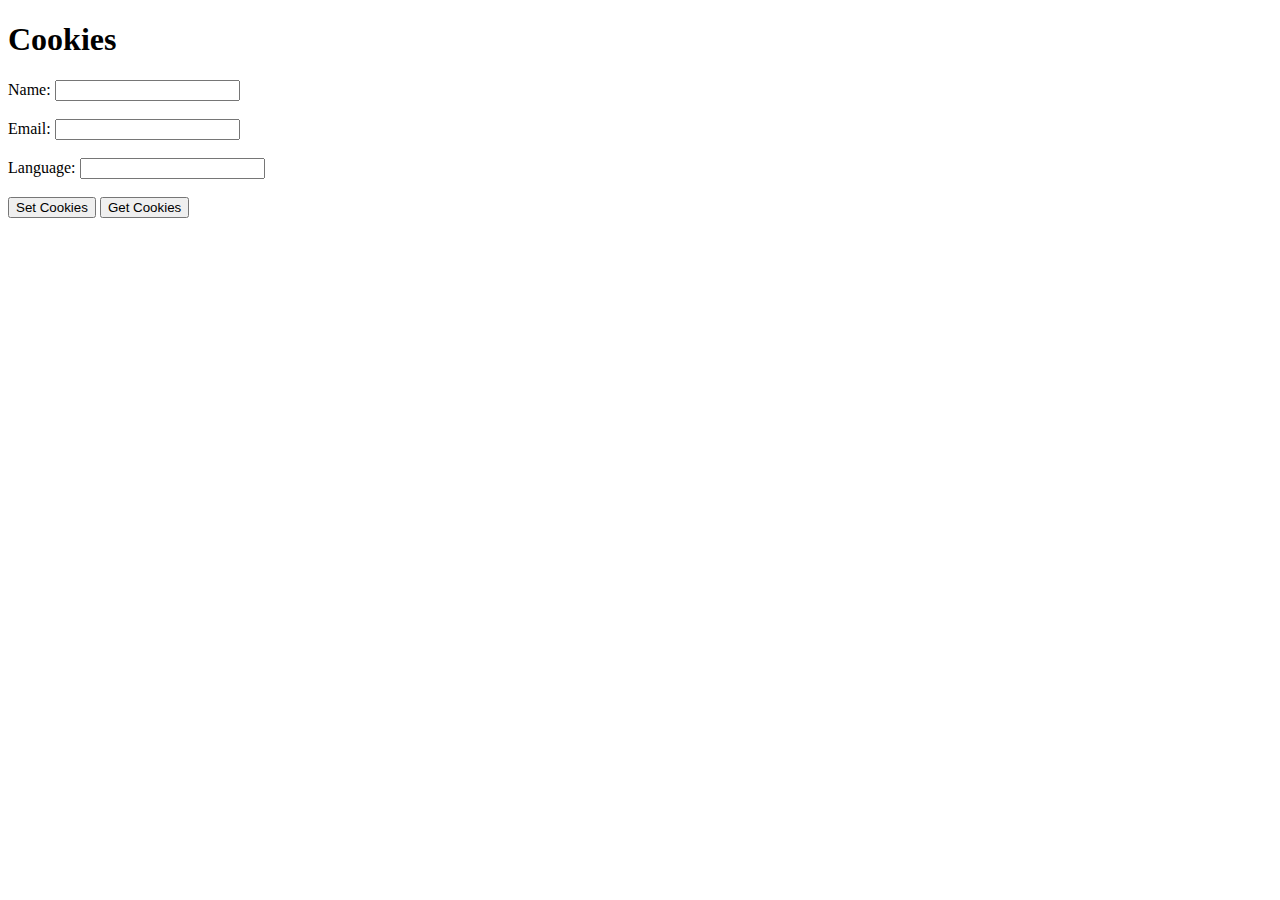
<file: cookiesBasicProject/index.html>
<!DOCTYPE html>
<html lang="en">
<head>
    <meta charset="UTF-8">
    <meta name="viewport" content="width=device-width, initial-scale=1.0">
    <title>Cookie</title>
</head>
<body>
    <h1>Cookies</h1>
    <form action="" name="myForm" method="POST"></form>
      Name: <input type="text" name="name" value=""> <Br></Br>
      Email: <input type="email" name="email" value=""> <br><br>
      Language: <input type="text" name="lang"> <br><br>
      <input type="button" value="Set Cookies" name="set" onclick="setcookie()">
      <input type="button" value="Get Cookies" name="get" onclick="getcookie()">
    </form>
    <script>
      function setcookie(){
        document.cookies = "name=" + document.myForm.name.value;
        document.cookies = "email=" + document.myForm.email.value;
        document.cookies = "language=" + document.myForm.lang.value;
    }
    //name=rahul; email=rahul@gmail.com; language=hindi

    function getcookie(){
        let cookiesArray = document.cookie.split(";");
        for(let i = 0; i < cookiesArray.length; i++){
           let valueArray = cookiesArray[i].split("=");
           if (valueArray[0].trim() == 'name') {
            document.myForm.name.value = valueArray[1]
           } 
           else if(valueArray[0].trim() == 'eamil') {
            document.myform.email.value = valueArray[1]
           }
           else if (valueArray[0].trim() == 'language'){
            document.myform.lang.value = valueArray[1]
           }
         }
    }
    </script>
</body>
</html>
</file>
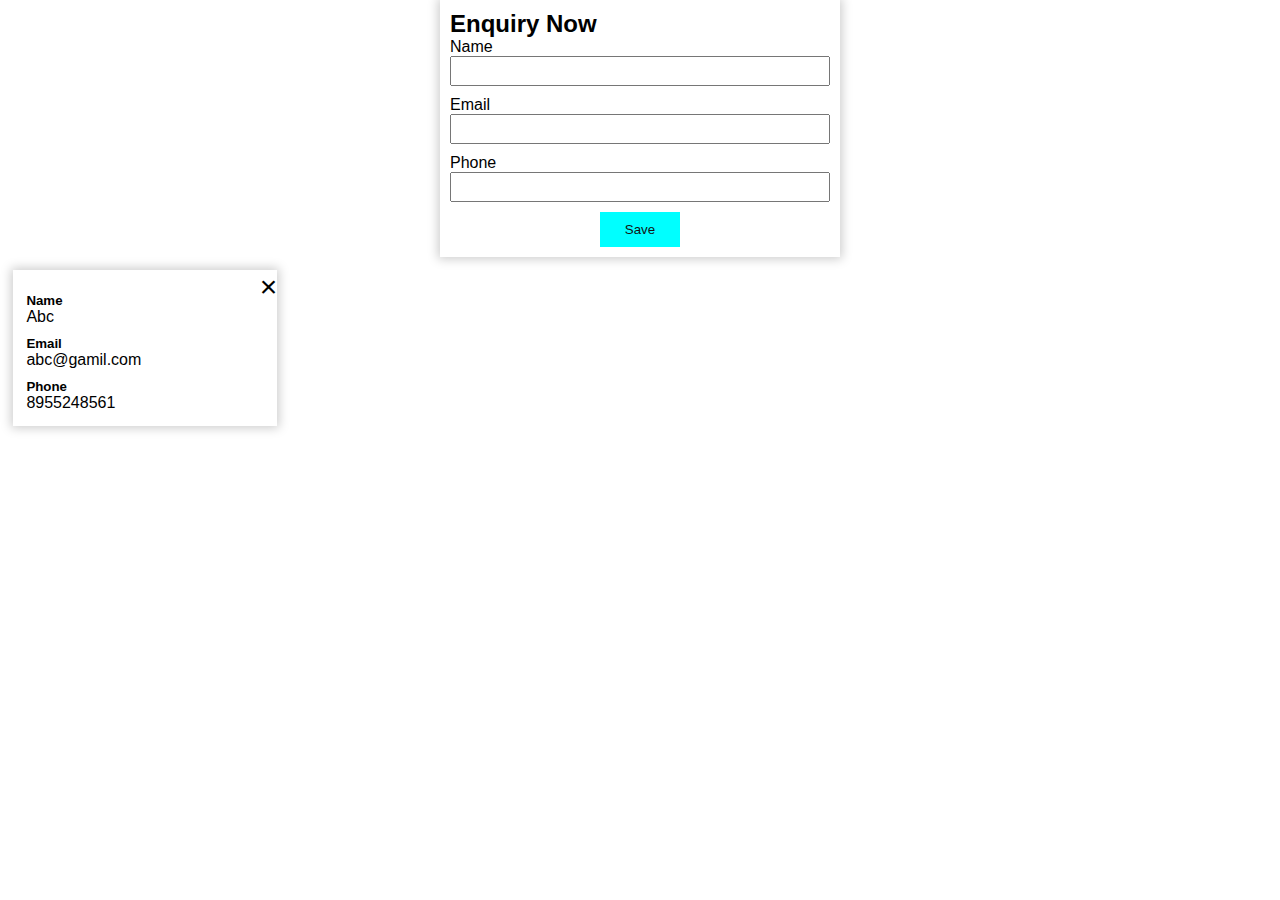
<file: From/index.html>
<!DOCTYPE html>
<html lang="en">
  <head>
    <meta charset="UTF-8" />
    <meta name="viewport" content="width=device-width, initial-scale=1.0" />
    <title>from</title>
    <link rel="stylesheet" href="./styl.css" />
  </head>
  <body>
    <form action="">
      <h2>Enquiry Now</h2>
      <label for="">Name</label>
      <input type="text" name="uname" required />
      <label for="">Email</label>
      <input type="email" name="email" required />
      <label for="">Phone</label>
      <input type="text" name="Phone" required />
      <button>Save</button>
    </form>

    <div class="main">
      <div class="items">
        <span>&times;</span>
        <h5>Name</h5>
        <div>Abc</div>

        <h5>Email</h5>
        <div>abc@gamil.com</div>

        <h5>Phone</h5>
        <div>8955248561</div>
      </div>
    </div>
  </body>
  <script>
    let user = [
      {
        name: "ws",
        email: "ws@gamil.com",
      },
      {
        name: "wsPradeep",
        email: "wsPradeep@gamil.com",
      },
    ];
    // localStorage.setItem("name", JSON.stringify(user));

    let form = document.querySelector("form");
    form.addEventListener("submit", (event) => {
      let name = event.target.uname.value;
      let email = event.target.email.value;
      let Phone = event.target.Phone.value;
      console.log(name, email, Phone);
      event.preventDefault();
    });

    var userData = JSON.parse(localStorage.getItem("userDetails")) ?? [];
    userData.push({
      name: name,
      email: email,
      Phone: Phone,
    });
    console.log(userData);
  </script>
</html>
</file>
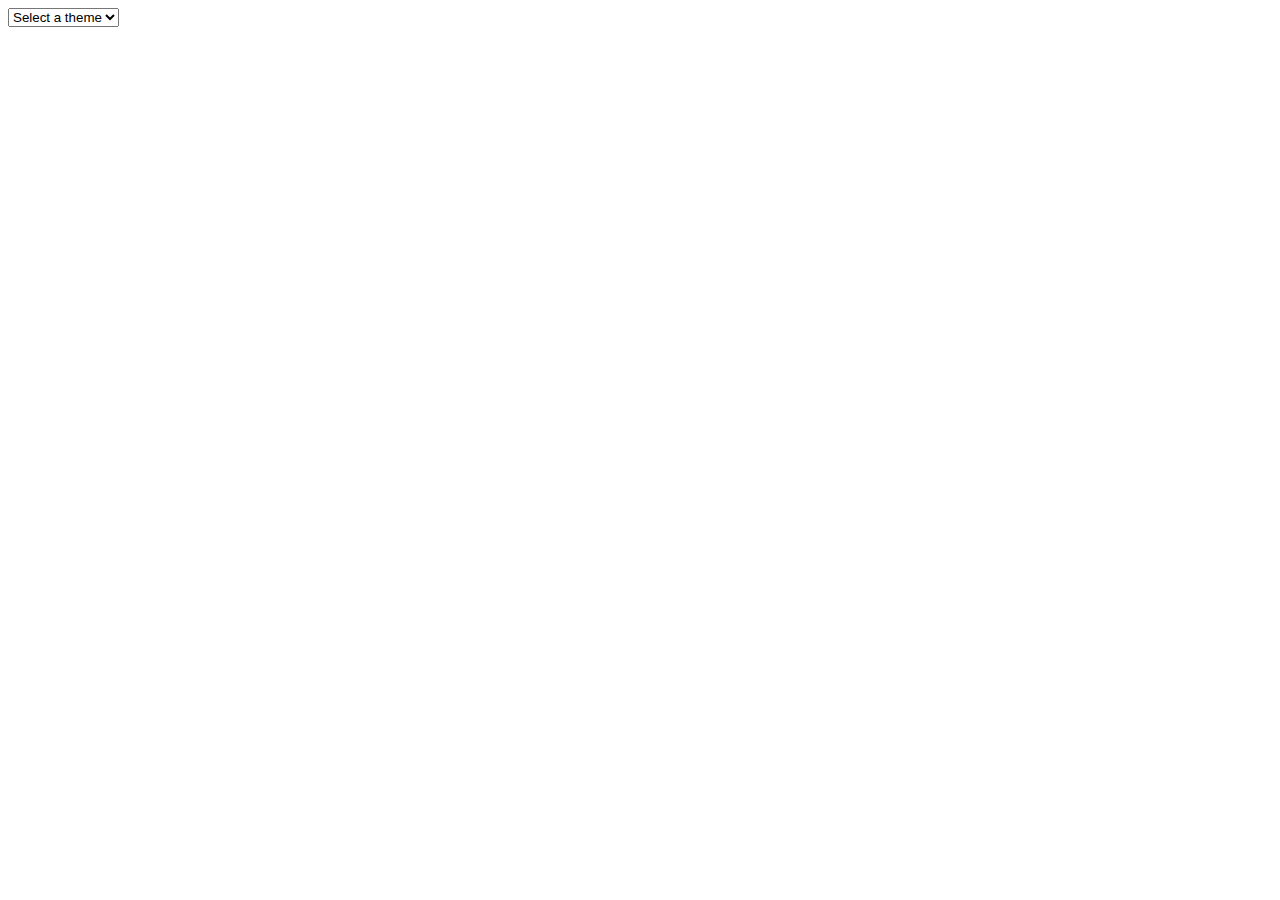
<file: Local_storage/index.html>
<!DOCTYPE html>
<html lang="en">
  <head>
    <meta charset="UTF-8" />
    <meta name="viewport" content="width=device-width, initial-scale=1.0" />
    <title>Local storage</title>
  </head>
  <body>
    <form action="">
      <select name="" id="themeSelector">
        <option value="">Select a theme</option>
        <option value="dark">Dark</option>
        <option value="light">light</option>
      </select>
    </form>
    <script src="./script.js"></script>
  </body>
</html>
</file>
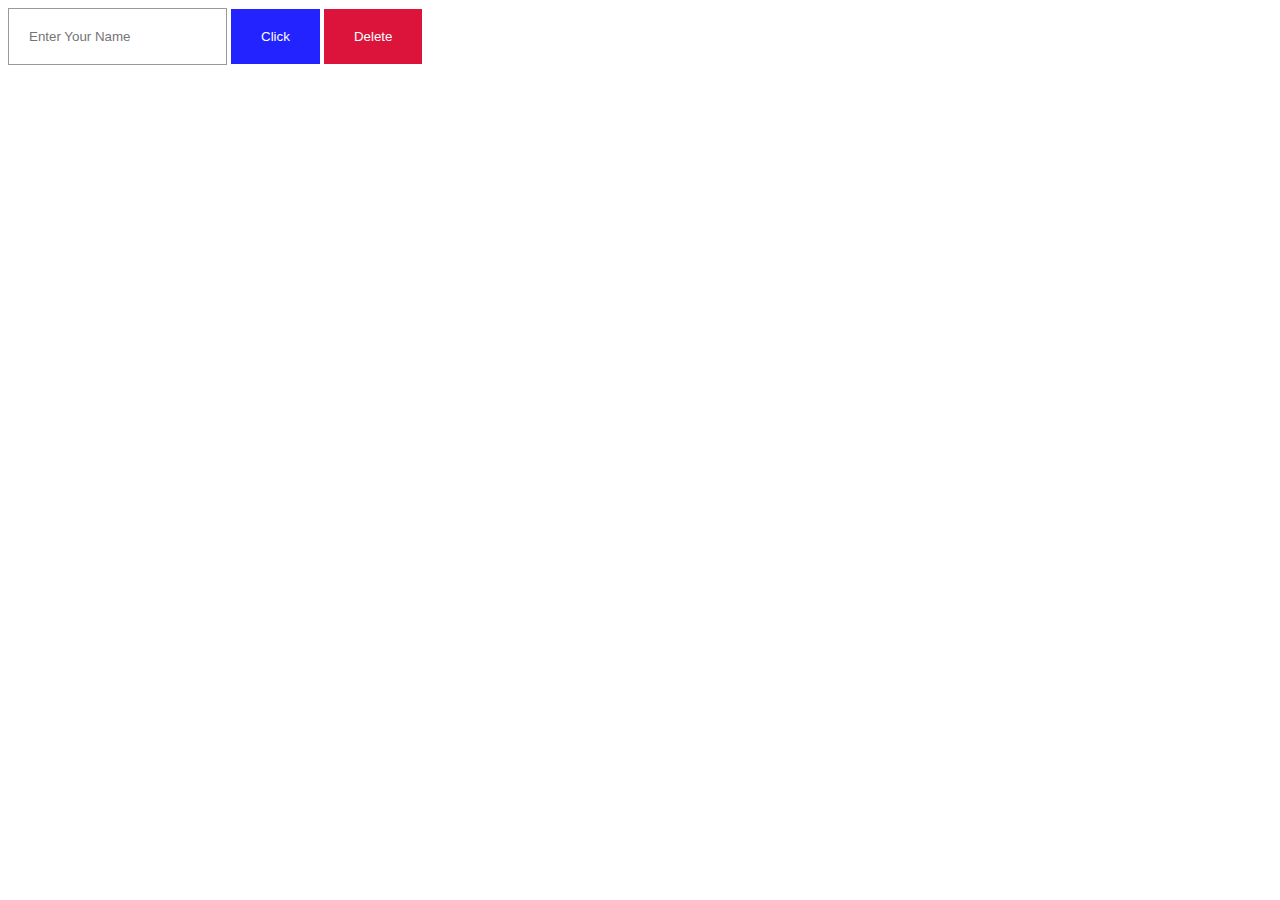
<file: local_storage_2/index.html>
<!DOCTYPE html>
<html lang="en">
  <head>
    <meta charset="UTF-8" />
    <meta name="viewport" content="width=device-width, initial-scale=1.0" />
    <title>localStorage</title>
    <style>
      #myInput {
        padding: 20px;
        border: 1px solid rgba(0, 0, 0, 0.4);
      }
      #myBtn,
      #delete {
        padding: 20px 30px;
        border: none;
        background-color: rgba(0, 0, 255, 0.863);
        font-family: "Gill Sans", "Gill Sans MT", Calibri, "Trebuchet MS",
          sans-serif;
        color: white;
        cursor: pointer;
      }
      #delete {
        background-color: crimson;
      }
    </style>
  </head>
  <body>
    <input type="text" id="myInput" placeholder="Enter Your Name" />
    <button id="myBtn">Click</button>
    <button id="delete">Delete</button>
  </body>
  <script src="./script.js"></script>
</html>
</file>
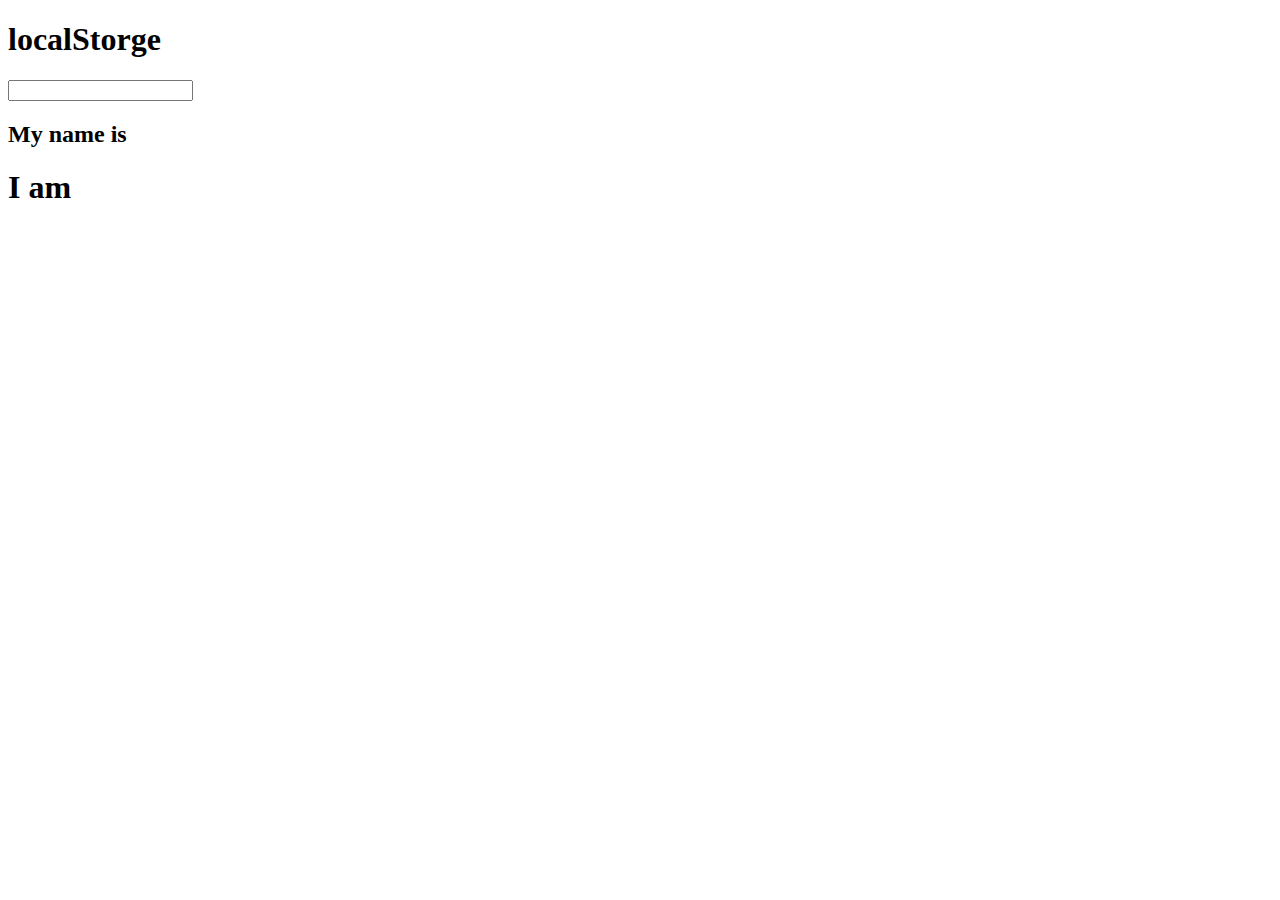
<file: local_storage_basic/index.html>
<!DOCTYPE html>
<html lang="en">
  <head>
    <meta charset="UTF-8" />
    <meta name="viewport" content="width=device-width, initial-scale=1.0" />
    <title>Document</title>
    <script src="./script.js"></script>
  </head>
  <body style="font-family: cursive">
    <h1>localStorge</h1>
    <input type="text" class="name" />
    <h2>My name is <span class="name-tag"></span></h2>
    <h1>I am <span class="age-tag"></span></h1>
  </body>
</html>
</file>
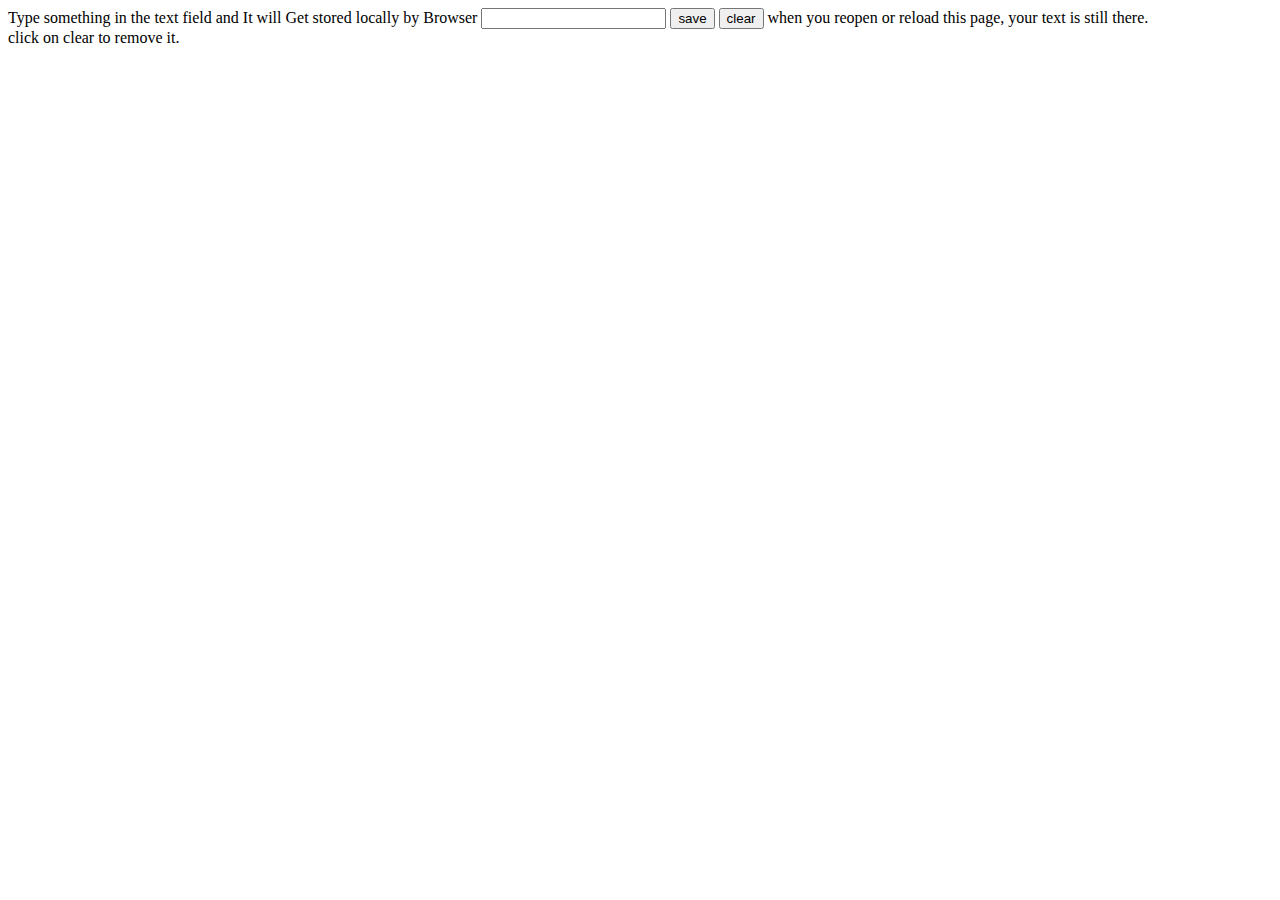
<file: Practies_1/index.html>
<!DOCTYPE html>
<html lang="en">
  <head>
    <meta charset="UTF-8" />
    <meta name="viewport" content="width=device-width, initial-scale=1.0" />
    <title>Document</title>
  </head>
  <body>
    <body onload="get()">
      <p1>
        Type something in the text field and It will Get stored locally by
        Browser
      </p1>
      <input type="text" id="textfield" />
      <input type="button" value="save" onclick="save()" />
      <input type="button" value="clear" onclick="remove()" />
      <p2> when you reopen or reload this page, your text is still there. </p2>
      <p3> <br />click on clear to remove it.</p3>
    </body>
  </body>
</html>

<script>
  //Saving data locally
  function save() {
    var fieldValue = document.getElementById("textfield").value;
    localStorage.setItem("text", fieldValue);
  }

  // Reading data
  function get() {
    var storedValue = localStorage.getItem("text");
    if (storedValue) {
      document.getElementById("textfield").value = storedValue;
    }
  }

  // Removing stored data
  function remove() {
    document.getElementById("textfield").value = "";
    localStorage.removeItem("text");
  }
</script>
</file>
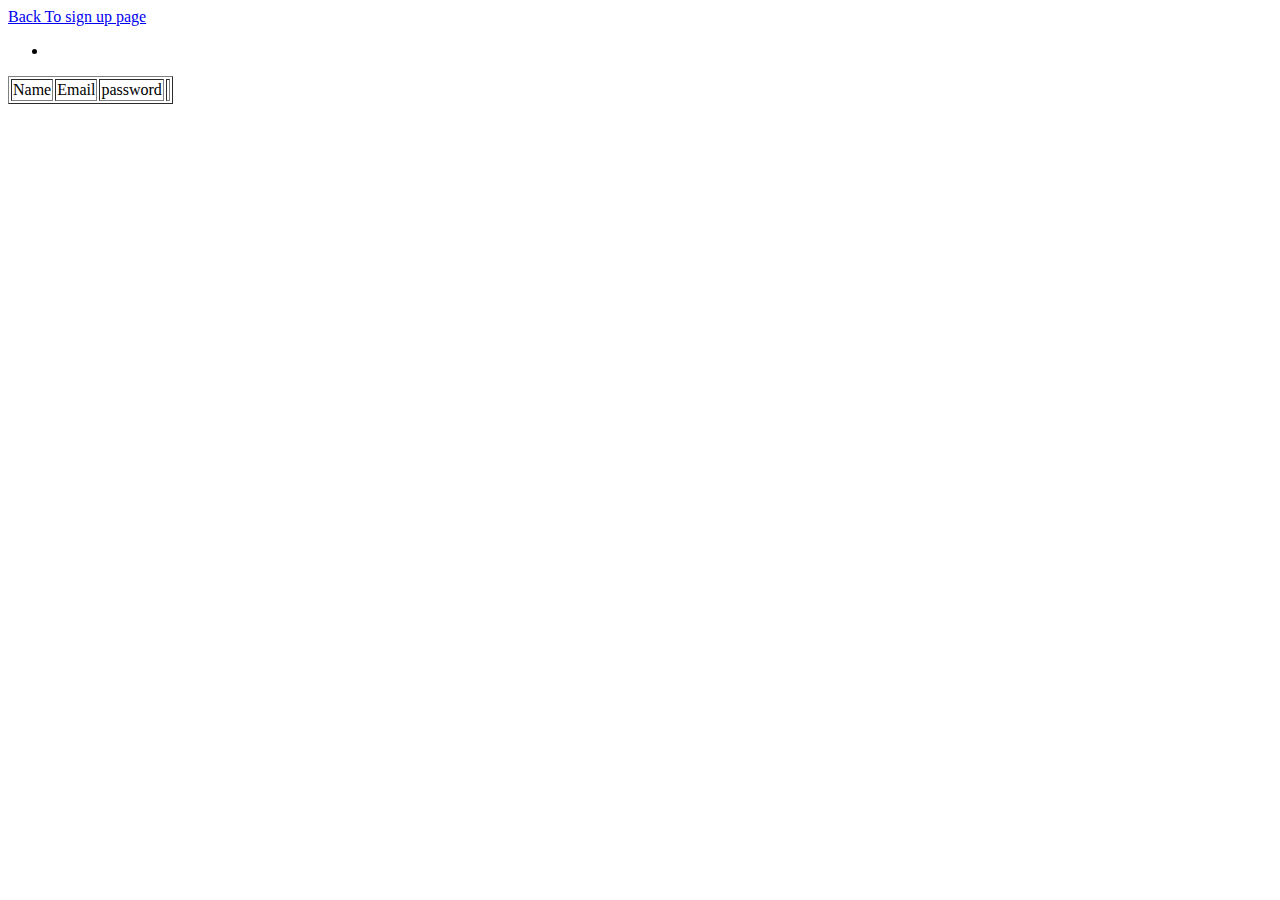
<file: DisplayPrcties.html>
<!DOCTYPE html>
<html lang="en">
  <head>
    <meta charset="UTF-8" />
    <meta name="viewport" content="width=device-width, initial-scale=1.0" />
    <title>Display Data</title>
  </head>
  <body>
    <div class="container">
      <div>
        <a href="./saveToLocalStorage.html">Back To sign up page</a>
        <ul>
          <li>
            <a href=""></a>
          </li>
        </ul>
      </div>
      <table border="1">
        <thead>
          <tr>
            <td>Name</td>
            <td>Email</td>
            <td>password</td>
            <td></td>
          </tr>
        </thead>
        <tbody id="tbody"></tbody>
      </table>
    </div>
  </body>
</html>

<script>
  let signup_data = JSON.parse(localStorage.getItem("signUpData"));

  signup_data.map(function (ele, idx, array) {
    let tbdy = document.getElementById("tbody");

    let tr = document.createElement("tr");

    let nameTd = document.createElement("td");
    nameTd.innerText = ele.name;

    let emailTd = document.createElement("td");
    emailTd.innerText = ele.email;

    let passwordTd = document.createElement("td");
    passwordTd.innerText = ele.password;

    tr.append(nameTd, emailTd, passwordTd);
    tbdy.append(tr);
  });
</script>
</file>
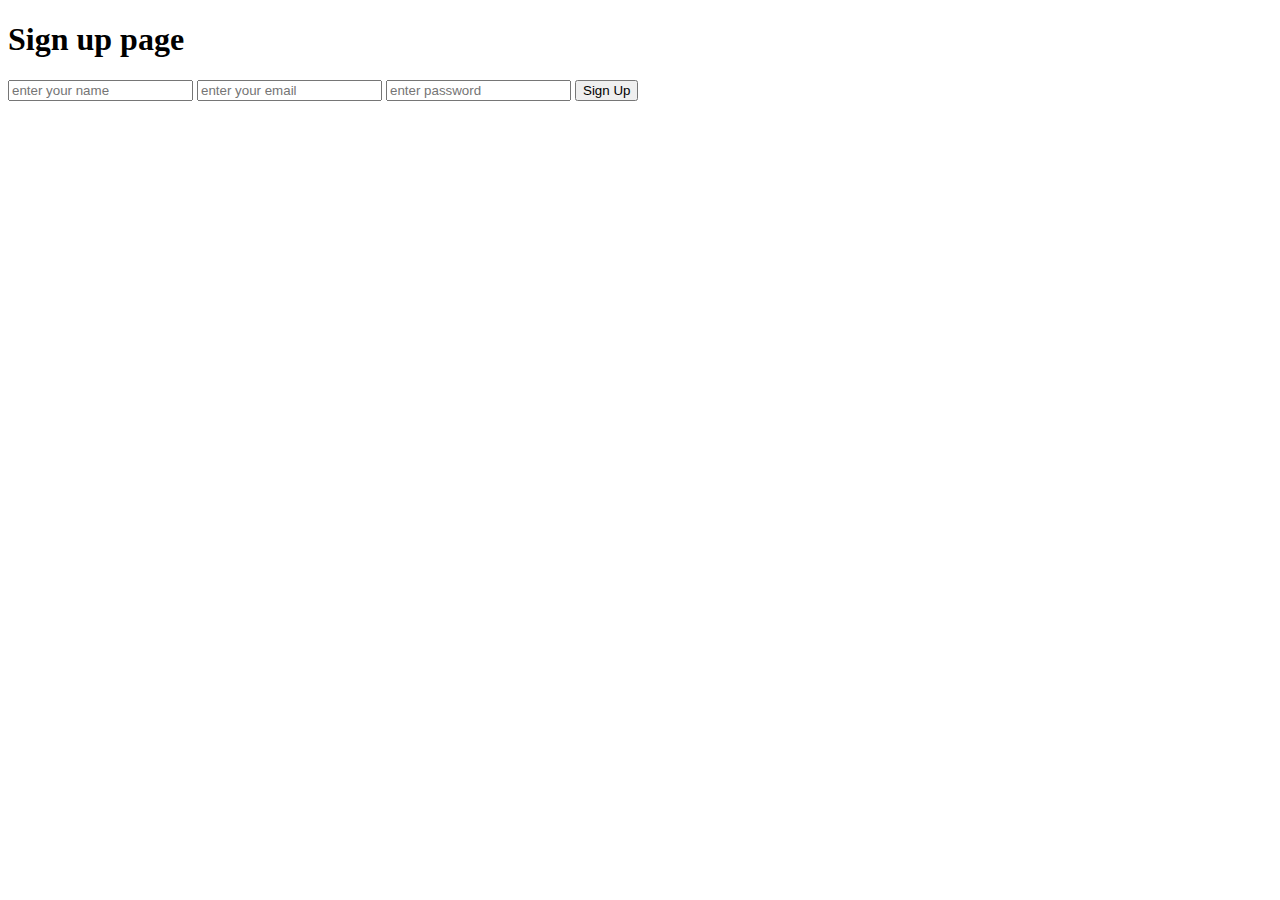
<file: local_storage.html>
<!DOCTYPE html>
<html lang="en">
  <head>
    <meta charset="UTF-8" />
    <meta name="viewport" content="width=device-width, initial-scale=1.0" />
    <title>Document</title>
  </head>
  <body>
    <div class="container">
      <div>
        <a href=""></a>
      </div>

      <div>
        <h1>Sign up page</h1>
      </div>
      <form onsubmit="handleFormSubmt">
        <input type="text" placeholder="enter your name" value="" id="name" />
        <input
          type="email"
          placeholder="enter your email"
          value=""
          id="email"
        />
        <input
          type="password"
          placeholder="enter password"
          value=""
          id="password"
        />
        <button>Sign Up</button>
      </form>
    </div>
  </body>
</html>

<script>
  function handleFormSubmit(event) {
    event.preventDefault();
    let name = document.getElementById("name");
    let nameValue = name.value;

    let email = document.getElementById("email");
    let emailValue = email.value;

    let password = document.getElementById("password");
    let passwordValue = password.value;

    console.log(nameValue, emailValue, passwordValue);

    let signup_data = {
      name: nameValue,
      email: emailValue,
      password: passwordValue,
    };

    let signUpData = JSON.parse(localStorage.getItem("signUpData"));

    // pushing the object/sigup_data into array

    signUpData.push(signup_data);

    //saving in localStorage

    localStorage.setItem("sigUpData", JSON.stringify(signUpData));

    //clearing input fields :-

    name.value = "";
    email.value = "";
    password.value = "";
  }
</script>
</file>
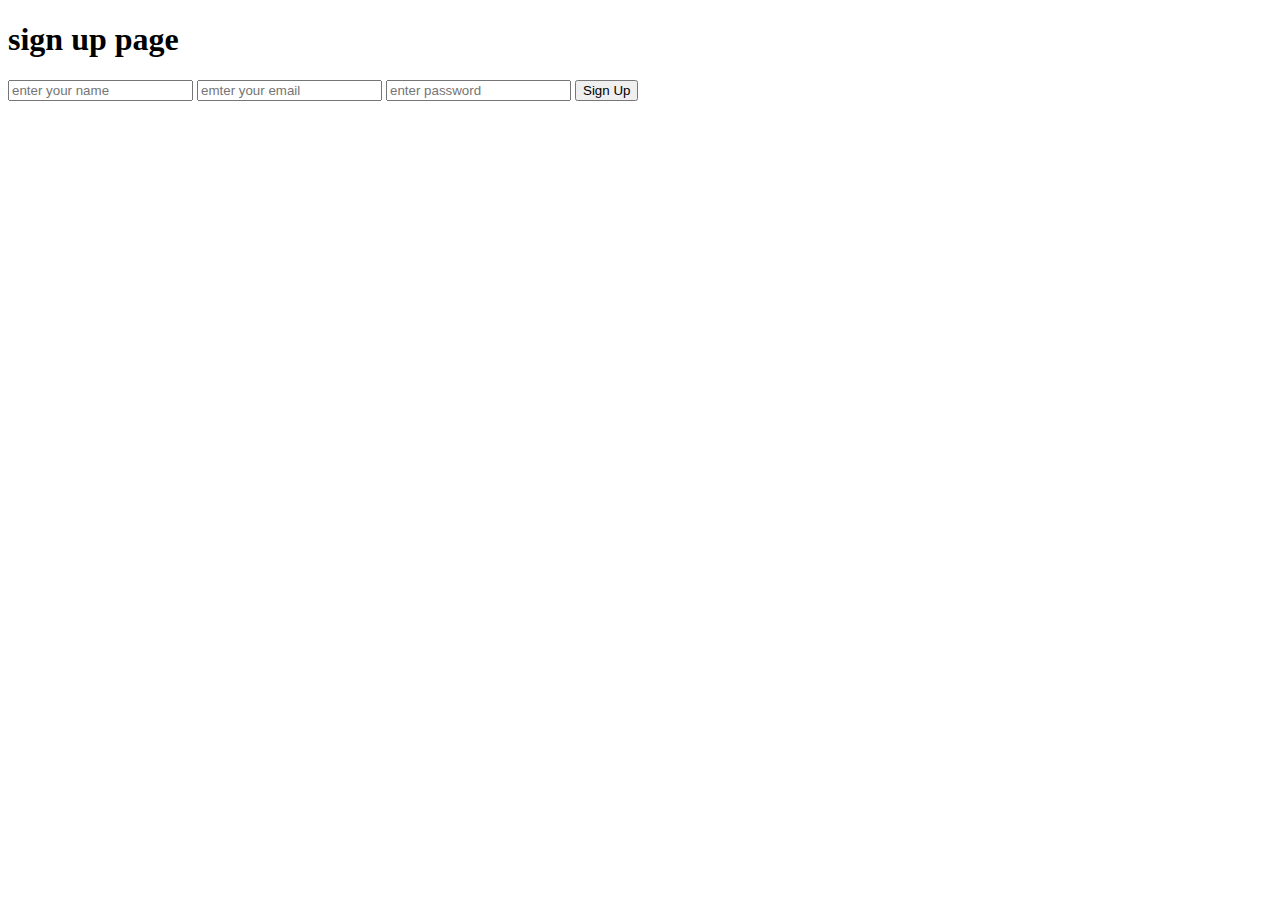
<file: local_storage_2.html>
<!DOCTYPE html>
<html lang="en">
  <head>
    <meta charset="UTF-8" />
    <meta name="viewport" content="width=device-width, initial-scale=1.0" />
    <title>localStorage2</title>
  </head>
  <body>
    <div class="container">
      <div>
        <a href=""></a>
      </div>
      <div>
        <h1>sign up page</h1>
      </div>
      <form onsubmit="handleFormSubmit(event)">
        <input type="text" placeholder="enter your name" value="" id="name" />
        <input
          type="email"
          placeholder="emter your email"
          value=""
          id="email"
        />
        <input
          type="password"
          placeholder="enter password"
          value=""
          id="password"
        />
        <button>Sign Up</button>
      </form>
    </div>
  </body>
</html>

<script>
  function handleFormSubmit(event) {
    event.preventDefault();
    let name = document.getElementById("name");
    let nameValue = name.value;

    let email = document.getElementById("emai");
    let emailValue = email.value;

    let password = document.getElementById("password");
    let passwordValue = password.value;

    console.log(nameValue, emailValue, passwordValue);

    let signup_data = {
      name: nameValue,
      email: emailValue,
      password: passwordValue,
    };

    let signUpData = JSON.parse(localStorage.getItem("sigUpData")) || [];

    // pushing the Object/signup_data into Array

    signUpData.push(signup_data);

    localStorage.setItem("sigUpData", JSON.stringify(signUpData));

    name.value = "";
    email.value = "";
    password.value = "";
  }
</script>
</file>
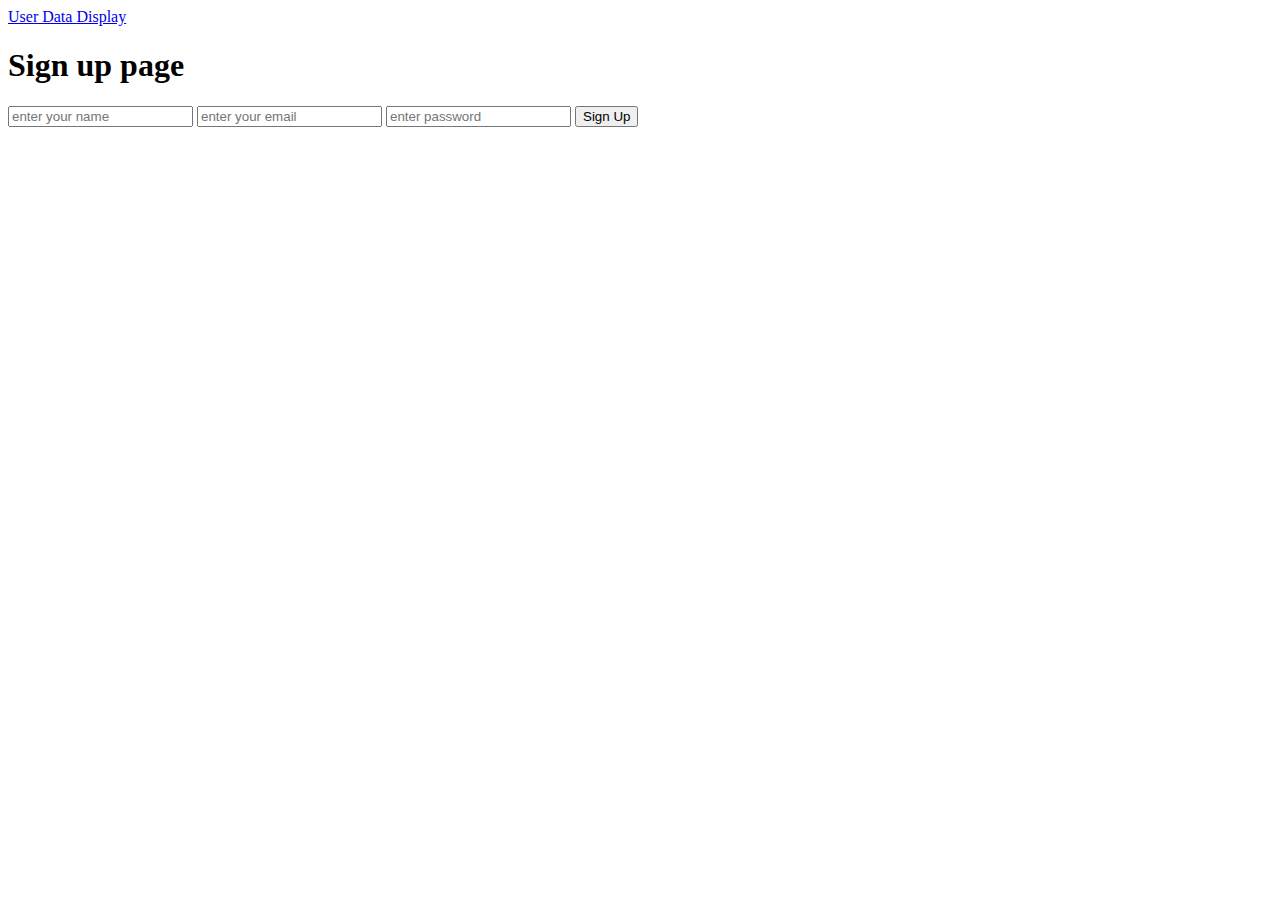
<file: saveToLocalStorage.html>
<!DOCTYPE html>
<html lang="en">
  <head>
    <meta charset="UTF-8" />
    <meta name="viewport" content="width=device-width, initial-scale=1.0" />
    <title>local Storage</title>
  </head>
  <body>
    <div class="container">
      <div>
        <a href="./userDataDisplay.html">User Data Display</a>
      </div>
      <div>
        <h1>Sign up page</h1>
      </div>
      <form onsubmit="handleFormSubmit(event)">
        <input type="text" placeholder="enter your name" value="" id="name" />
        <input
          type="email"
          placeholder="enter your email"
          value=""
          id="email"
        />
        <input
          type="password"
          placeholder="enter password"
          value=""
          id="password"
        />
        <button>Sign Up</button>
      </form>
    </div>
  </body>
</html>

<script>
  function handleFormSubmit(event) {
    event.preventDefault();

    let name = document.getElementById("name");
    let nameValue = name.value;

    let email = document.getElementById("email");
    let emailValue = email.value;

    let password = document.getElementById("password");
    let passwordValue = password.value;

    console.log(nameValue, emailValue, passwordValue);

    let signup_data = {
      name: nameValue,
      email: emailValue,
      password: passwordValue,
    };

    let signupData = JSON.parse(localStorage.getItem("signUpData")) || [];

    // pushing the object/signup_data into array

    signupData.push(signup_data);
    // saving in localStorage

    localStorage.setItem("signUpData", JSON.stringify(signupData));
    // clearing input fields:-

    name.value = "";
    email.value = "";
    password.value = "";
  }
</script>
</file>
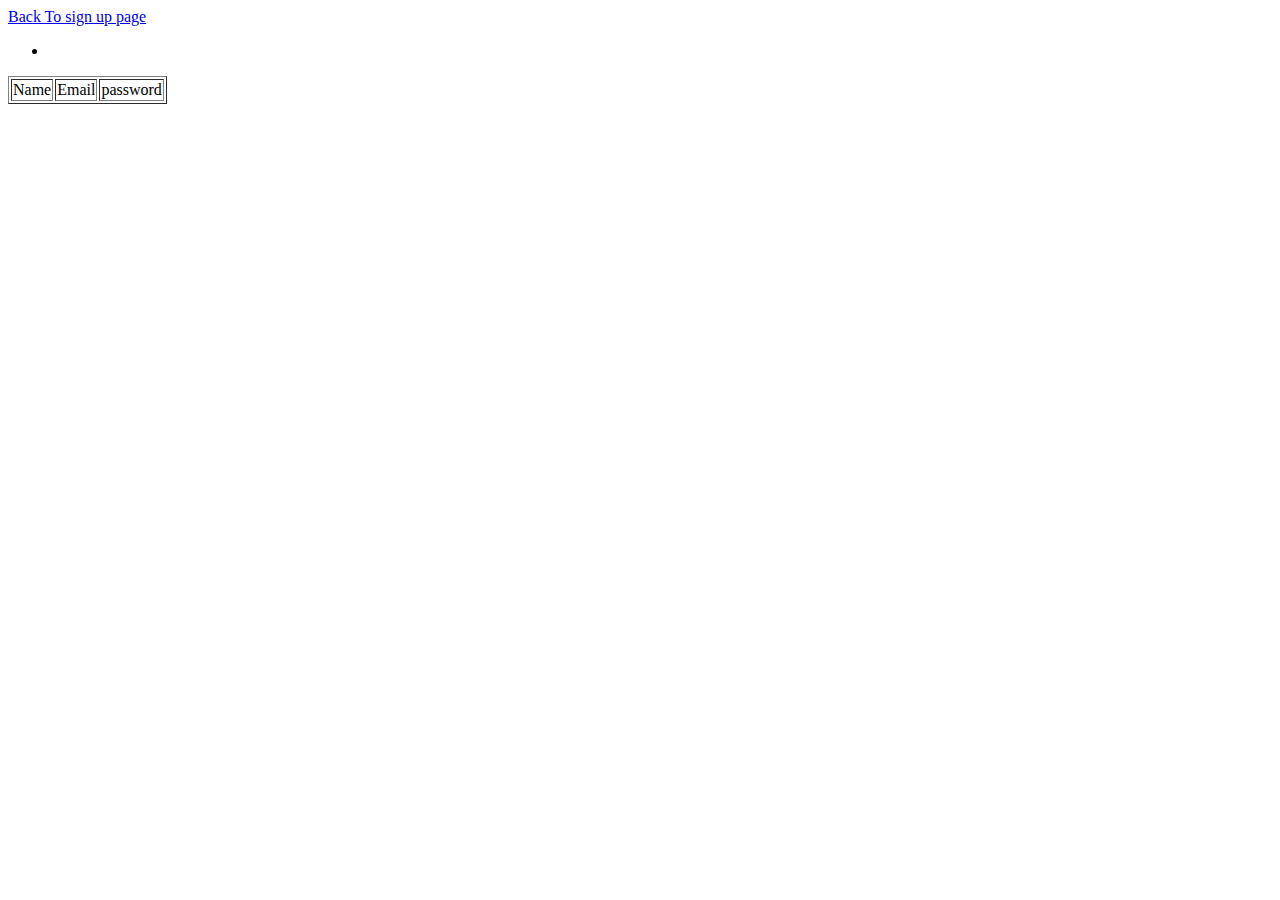
<file: userDataDisplay.html>
<!DOCTYPE html>
<html lang="en">
  <head>
    <meta charset="UTF-8" />
    <meta name="viewport" content="width=device-width, initial-scale=1.0" />
    <title>Display data</title>
  </head>
  <body>
    <div class="container">
      <div>
        <a href="./saveToLocalStorage.html">Back To sign up page</a>
        <ul>
          <li>
            <a href=""></a>
          </li>
        </ul>
      </div>
      <table border="1">
        <thead>
          <tr>
            <td>Name</td>
            <td>Email</td>
            <td>password</td>
          </tr>
        </thead>
        <tbody id="tbody"></tbody>
      </table>
    </div>
  </body>
</html>

<script>
  let signup_data = JSON.parse(localStorage.getItem("signUpData"));
  console.log(signup_data);

  signup_data.map(function (ele, idx, array) {
    let tbdy = document.getElementById("tbody");

    let tr = document.createElement("tr");

    let nameTd = document.createElement("td");
    nameTd.innerText = ele.name;

    let emailTd = document.createElement("td");
    emailTd.innerText = ele.email;

    let passwordTd = document.createElement("td");
    passwordTd.innerText = ele.password;

    tr.append(nameTd, emailTd, passwordTd);
    tbdy.append(tr);
  });
</script>
</file>
<file: From/styl.css>
* {
  margin: 0;
  padding: 0;
  box-sizing: border-box;
  font-family: sans-serif;
}
form {
  width: 400px;
  padding: 10px;
  margin: auto;
  box-shadow: 0px 0px 10px 2px #ccc;
}
form label {
  display: block;
  font-size: 16px;
}
form input {
  width: 100%;
  height: 30px;
  margin-bottom: 10px;
}
form button {
  padding: 10px 25px;
  background-color: aqua;
  color: rgb(18, 18, 18);
  border: none;
  cursor: pointer;
  display: flex;
  margin: auto;
}
.main {
  width: 1320px;
  display: flex;
  flex-wrap: wrap;
  margin: auto;
}
.items {
  flex-basis: 20%;
  margin: 1%;
  box-shadow: 0px 0px 10px 2px #ccc;
  padding: 1%;
  position: relative;
}
.items span {
  position: absolute;
  font-size: 30px;
  right: 0px;
  top: 0px;
  cursor: pointer;
}
.items h5 {
  margin-top: 10px;
}
</file>
